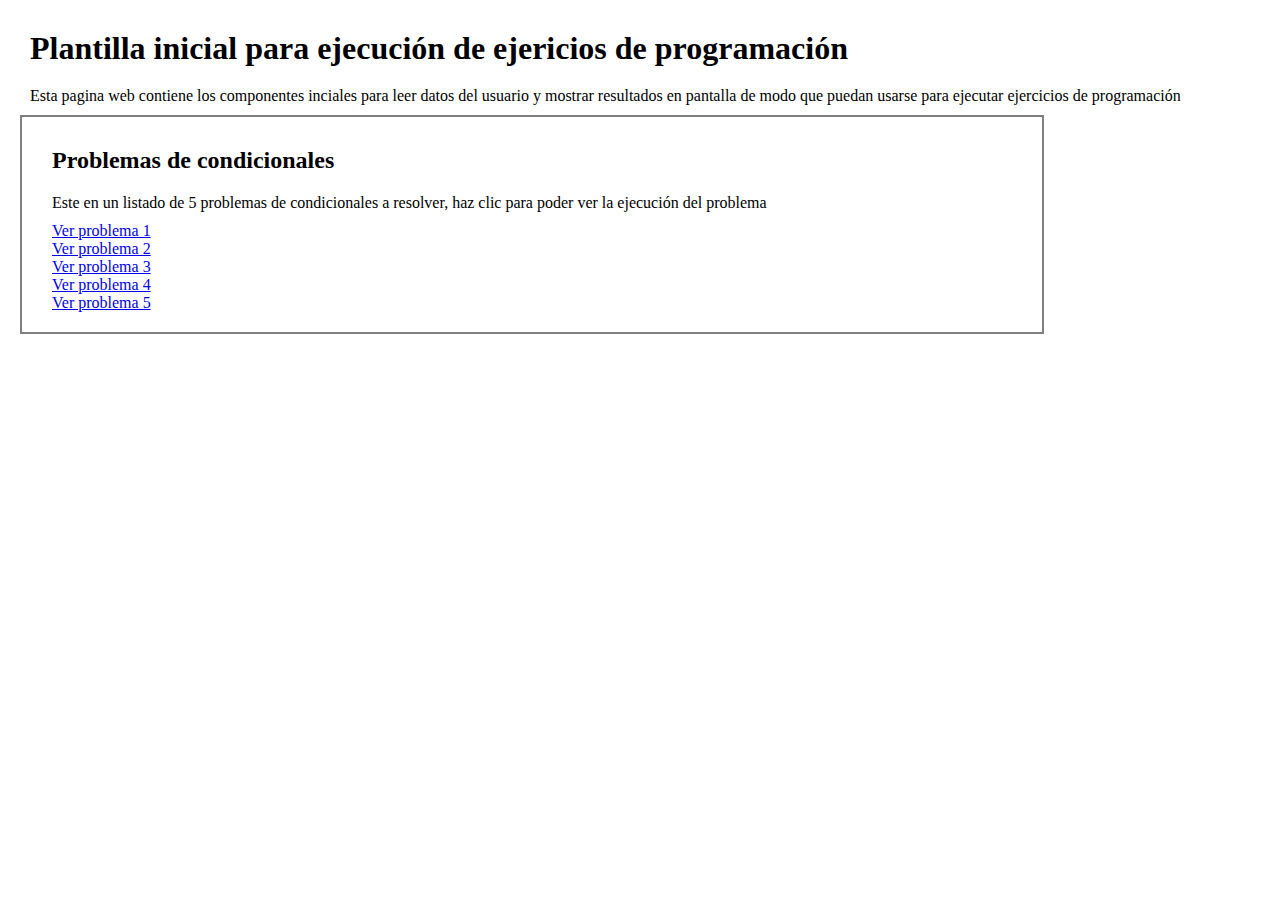
<file: index.html>
<!DOCTYPE html>
<html lang="en">
<head>
    <meta charset="UTF-8">
    <meta name="viewport" content="width=device-width, initial-scale=1.0">
    <title>Problemas programación</title>
    <link rel="stylesheet" href="css/styles.css">
</head>
<body>
    <h1>Plantilla inicial para ejecución de ejericios de programación</h1>
    <p>Esta pagina web contiene los componentes inciales para leer datos del usuario y mostrar resultados en pantalla de modo que puedan usarse para ejecutar ejercicios de programación</p>
    <section>
        <h2>Problemas de condicionales</h2>
        <p>Este en un listado de 5 problemas de condicionales a resolver, haz clic para poder ver la ejecución del problema</p>
        <a href="problema1.html">Ver problema 1</a>
        <br>
        <a href="problema2.html">Ver problema 2</a>
        <br>
        <a href="problema3.html">Ver problema 3</a>
        <br>
        <a href="problema4.html">Ver problema 4</a>
        <br>
        <a href="problema5.html">Ver problema 5</a>
        <br>
    </section>
    
</body>
</html>
</file>
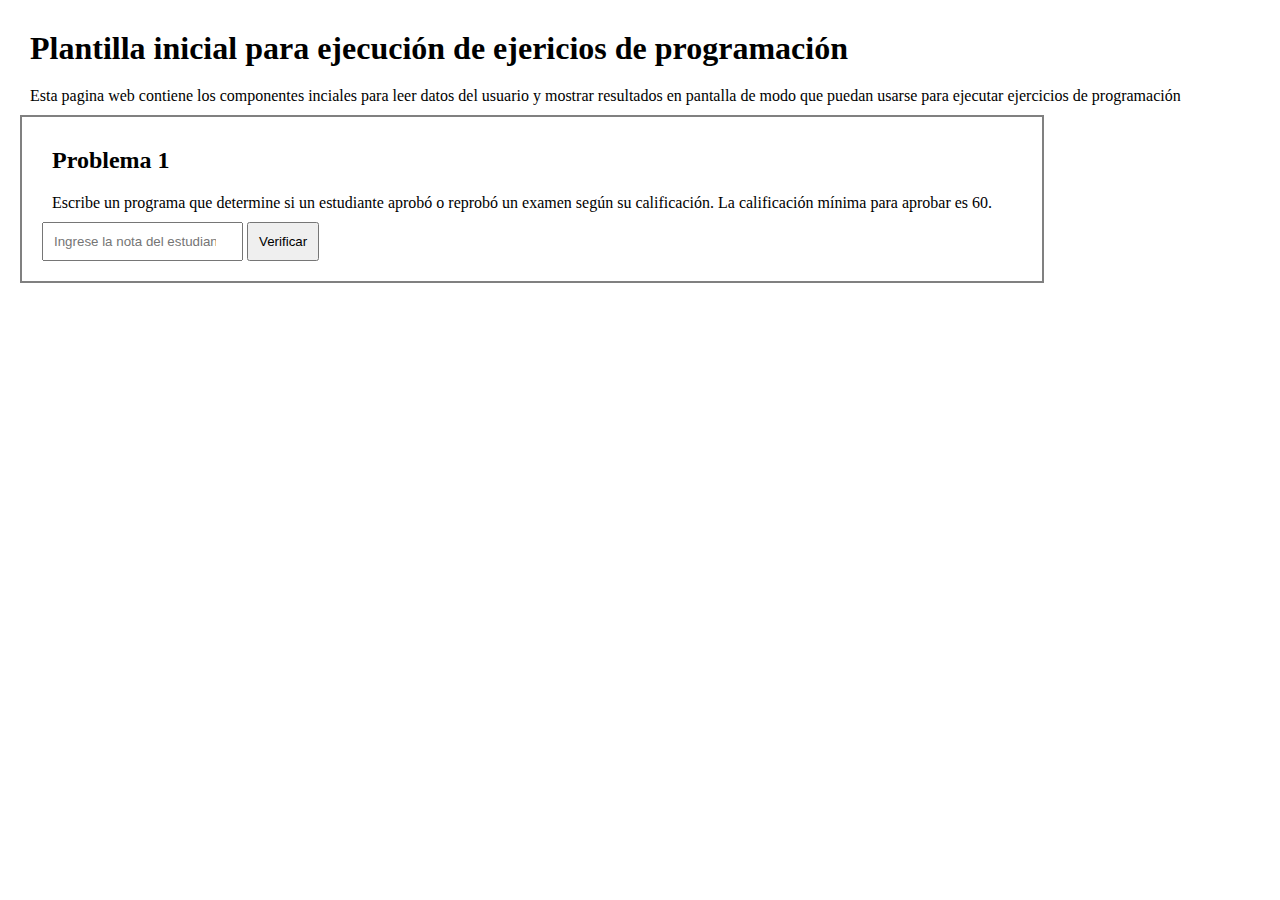
<file: problema1.html>
<!DOCTYPE html>
<html lang="en">
<head>
    <meta charset="UTF-8">
    <meta name="viewport" content="width=device-width, initial-scale=1.0">
    <title>Document</title>
    <link rel="stylesheet" href="css/styles.css">
</head>
<body>
    <h1>Plantilla inicial para ejecución de ejericios de programación</h1>
    <p>Esta pagina web contiene los componentes inciales para leer datos del usuario y mostrar resultados en pantalla de modo que puedan usarse para ejecutar ejercicios de programación</p>
    <section>
        <h2>Problema 1</h2>
        <p>Escribe un programa que determine si un estudiante aprobó o reprobó un examen según su calificación. La calificación mínima para aprobar es 60.</p>
        <input id="Nota" type="number" placeholder="Ingrese la nota del estudiante">
        <button id="ejecutarBtn1">Verificar</button>
    </section>

    <script>
        /*
            Aquí se escribe el código de JavaScript que se encargará de leer los datos del usuario y mostrar los resultados en pantalla para el primer problema
        */
        const verificarNotaBtn = document.getElementById('ejecutarBtn1');
        const numeroNota = document.getElementById('Nota');
        verificarNotaBtn.addEventListener('click', () => {
            const nota = parseInt(numeroNota.value);
            //Desde aqui escribiras el código para resolver el problema

            

            //Este alert puede ser usado para mostrar el resultado en pantalla
            alert("mensaje de salida con el resultado");

            //Este es otra alternativa para mosstrar resultado de salida en pantalla
            document.writeln("mensaje de salida con el resultado");
        });
    </script>
</body>
</html>
</file>
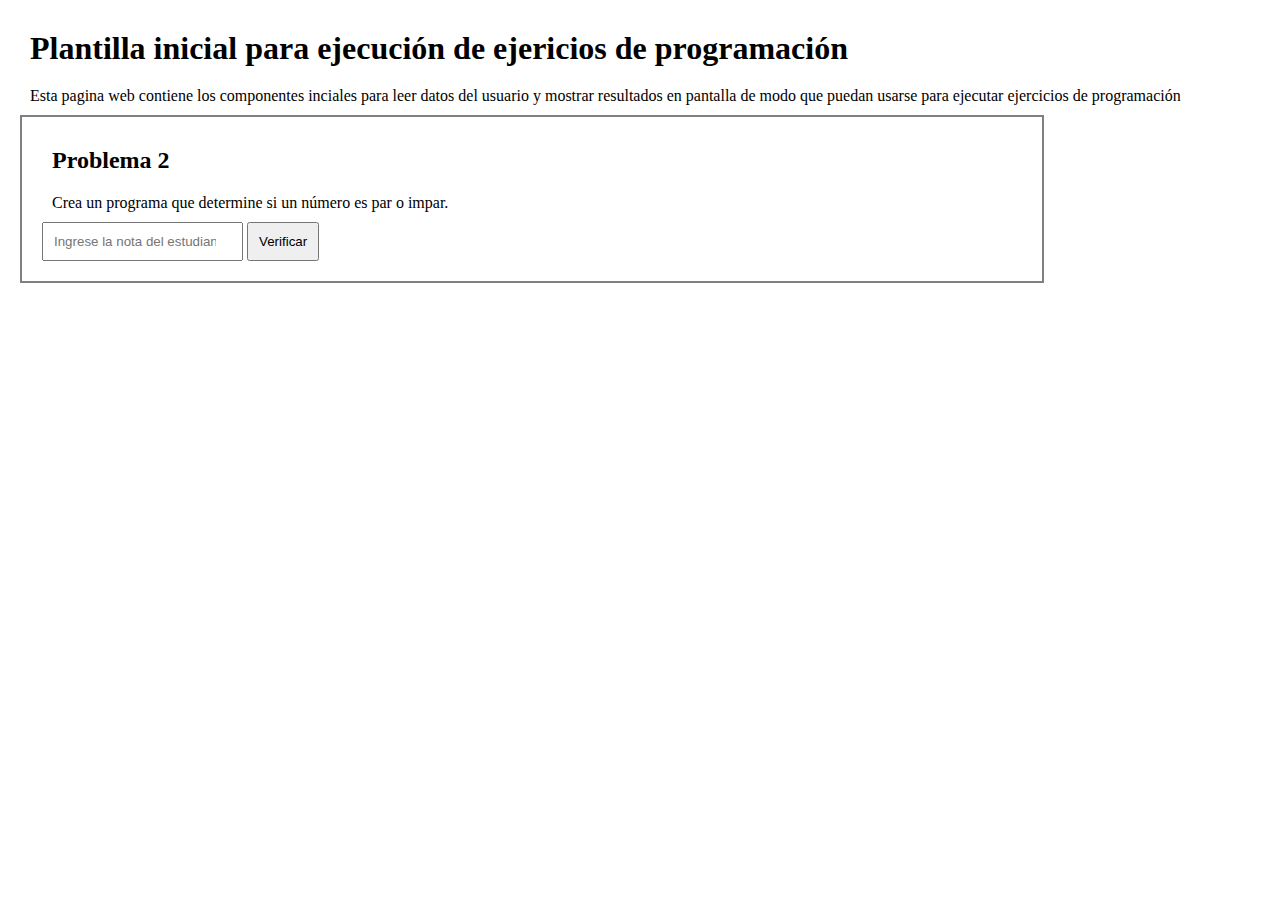
<file: problema2.html>
<!DOCTYPE html>
<html lang="en">
<head>
    <meta charset="UTF-8">
    <meta name="viewport" content="width=device-width, initial-scale=1.0">
    <title>Document</title>
    <link rel="stylesheet" href="css/styles.css">
</head>
<body>
    <h1>Plantilla inicial para ejecución de ejericios de programación</h1>
    <p>Esta pagina web contiene los componentes inciales para leer datos del usuario y mostrar resultados en pantalla de modo que puedan usarse para ejecutar ejercicios de programación</p>

    <section>
        <h2>Problema 2</h2>
        <p>Crea un programa que determine si un número es par o impar.</p>
        <input id="numero" type="number" placeholder="Ingrese la nota del estudiante">
        <button id="ejecutarBtn2">Verificar</button>
    </section>
    <script>
        /*
            Aquí se escribe el código de JavaScript que se encargará de leer los datos del usuario y mostrar los resultados en pantalla para el segundo problema
        */
        const verificarNumeroBtn = document.getElementById('ejecutarBtn2');
        const numero = document.getElementById('numero');
        verificarNumeroBtn.addEventListener('click', () => {
            const num = parseInt(numero.value);
            //Desde aqui escribiras el código para resolver el problema

            //Este alert puede ser usado para mostrar el resultado en pantalla
            alert("mensaje de salida con el resultado");

            //Este es otra alternativa para mosstrar resultado de salida en pantalla
            document.writeln("mensaje de salida con el resultado");
        });
    </script>
</body>
</html>
</file>
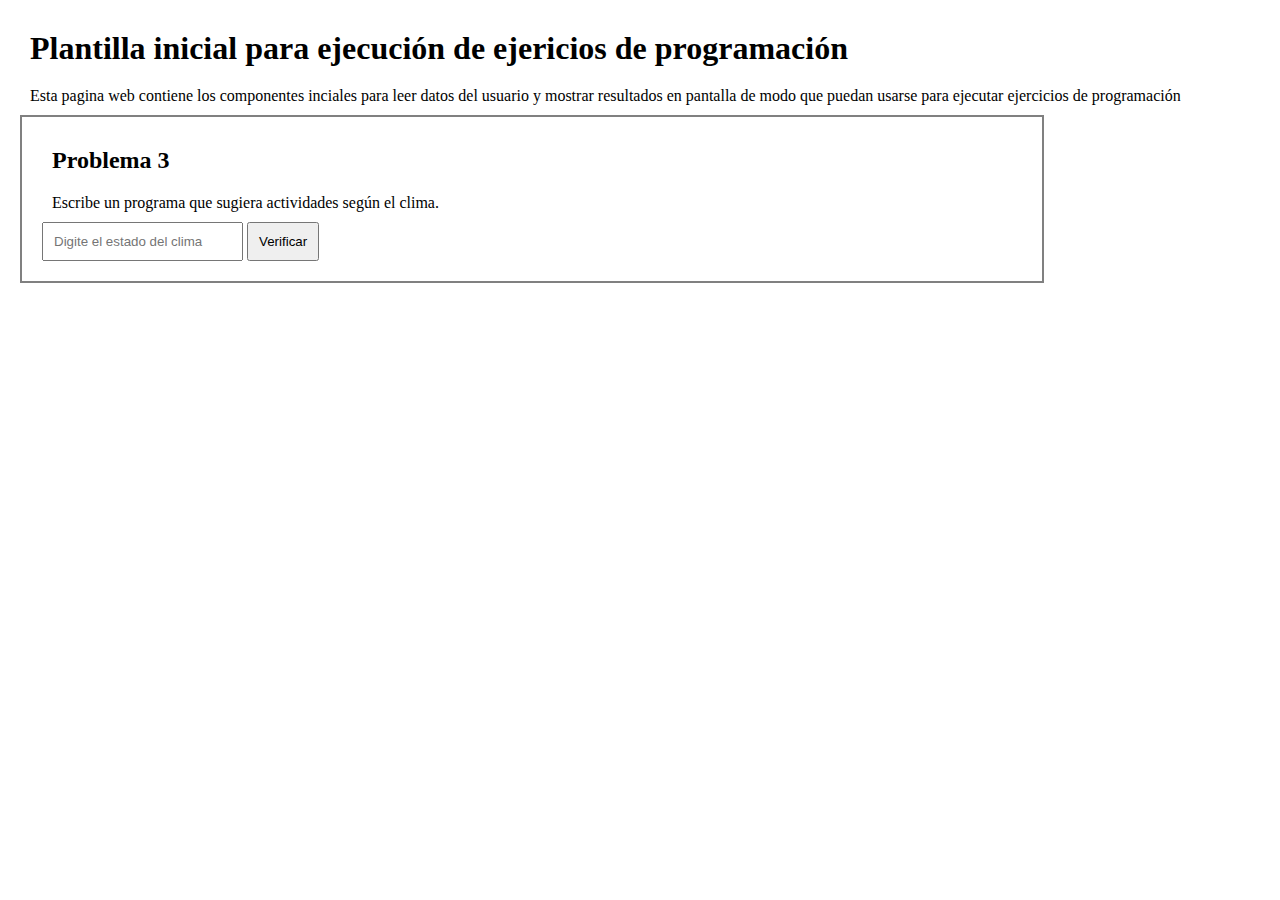
<file: problema3.html>
<!DOCTYPE html>
<html lang="en">
<head>
    <meta charset="UTF-8">
    <meta name="viewport" content="width=device-width, initial-scale=1.0">
    <title>Document</title>
    <link rel="stylesheet" href="css/styles.css">
</head>
<body>
    <h1>Plantilla inicial para ejecución de ejericios de programación</h1>
    <p>Esta pagina web contiene los componentes inciales para leer datos del usuario y mostrar resultados en pantalla de modo que puedan usarse para ejecutar ejercicios de programación</p>

    <section>
        <h2>Problema 3</h2>
        <p>Escribe un programa que sugiera actividades según el clima.</p>
        <input id="clima" type="text" placeholder="Digite el estado del clima">
        <button id="ejecutarBtn3">Verificar</button>
    </section>
    <script>
        /*
            Aquí se escribe el código de JavaScript que se encargará de leer los datos del usuario y mostrar los resultados en pantalla para el problema
        */
        const verificarClimaBtn = document.getElementById('ejecutarBtn3');
        const clima = document.getElementById('clima');

        verificarClimaBtn.addEventListener('click', () => {
            const climaValue = clima.value;
            //Desde aqui escribiras el código para resolver el problema
         
            //Este alert puede ser usado para mostrar el resultado en pantalla
            //alert("mensaje de salida con el resultado");

            //Este es otra alternativa para mosstrar resultado de salida en pantalla
            //document.writeln("mensaje de salida con el resultado");
        });


    </script>
</body>
</html>
</file>
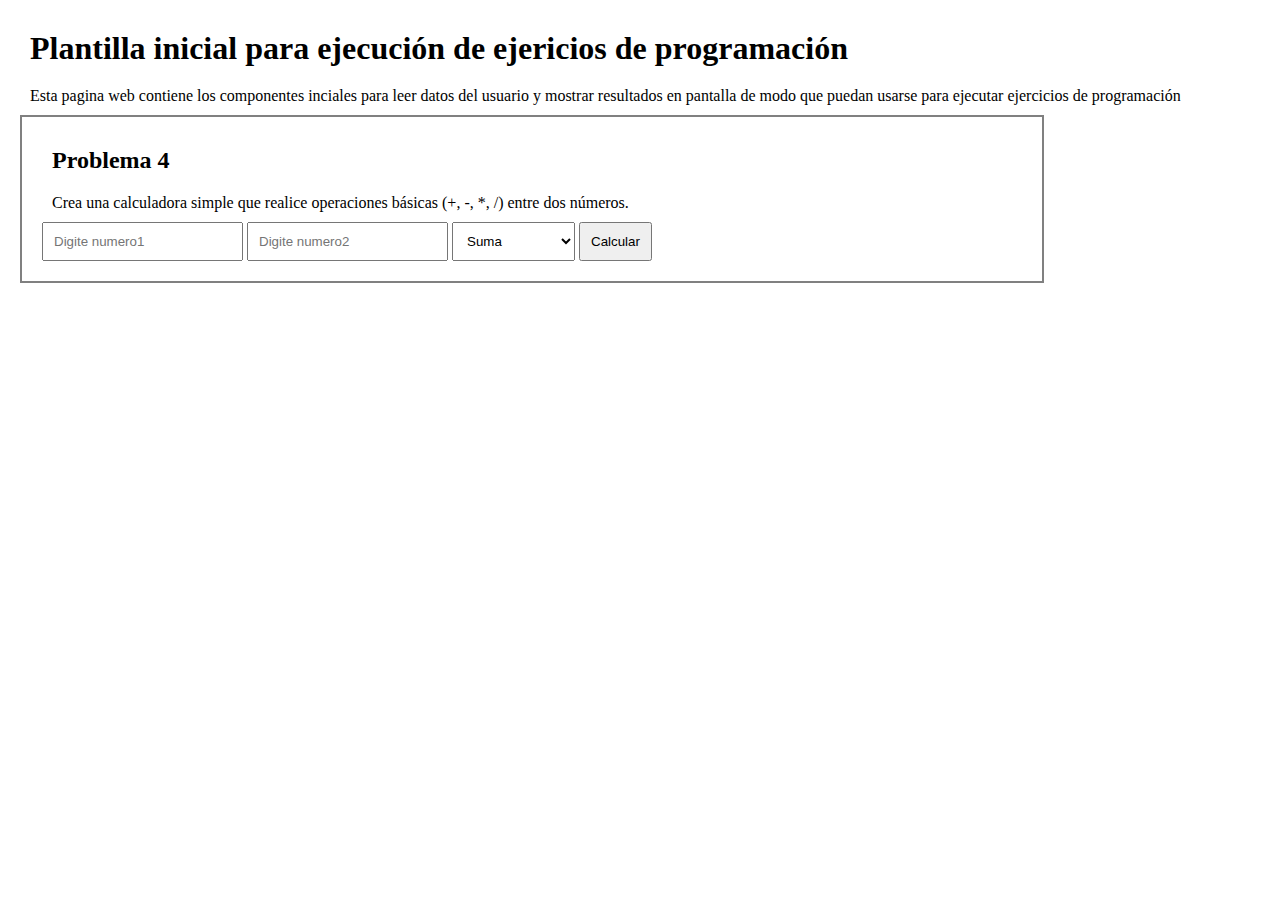
<file: problema4.html>
<!DOCTYPE html>
<html lang="en">
<head>
    <meta charset="UTF-8">
    <meta name="viewport" content="width=device-width, initial-scale=1.0">
    <title>Document</title>
    <link rel="stylesheet" href="css/styles.css">
</head>
<body>
    <h1>Plantilla inicial para ejecución de ejericios de programación</h1>
    <p>Esta pagina web contiene los componentes inciales para leer datos del usuario y mostrar resultados en pantalla de modo que puedan usarse para ejecutar ejercicios de programación</p>

    <section>
        <h2>Problema 4</h2>
        <p>Crea una calculadora simple que realice operaciones básicas (+, -, *, /) entre dos números.</p>
        <input id="numero1" type="number" placeholder="Digite numero1">
        <input id="numero2" type="number" placeholder="Digite numero2">
        <select id="operacion">
            <option value="suma">Suma</option>
            <option value="resta">Resta</option>
            <option value="multiplicacion">Multiplicación</option>
            <option value="division">Division</option>
        </select>
        <button id="ejecutarBtn3">Calcular</button>
    </section>
    <script>
        /*
            Aquí se escribe el código de JavaScript que se encargará de leer los datos del usuario y mostrar los resultados en pantalla para el problema
        */
        const ejecutarBtn3 = document.getElementById('ejecutarBtn3');
        ejecutarBtn3.addEventListener('click', () => {
            const numero1 = document.getElementById('numero1').value;
            const numero2 = document.getElementById('numero2').value;
            const operacion = document.getElementById('operacion').value;
            /* 
                Aquí se escribe el código que realizará la operación seleccionada por el usuario
            */
           
            //Este alert puede ser usado para mostrar el resultado en pantalla
            alert("mensaje de salida con el resultado");

            //Este es otra alternativa para mosstrar resultado de salida en pantalla
            document.writeln("mensaje de salida con el resultado");
        });


        
    </script>
</body>
</html>
</file>
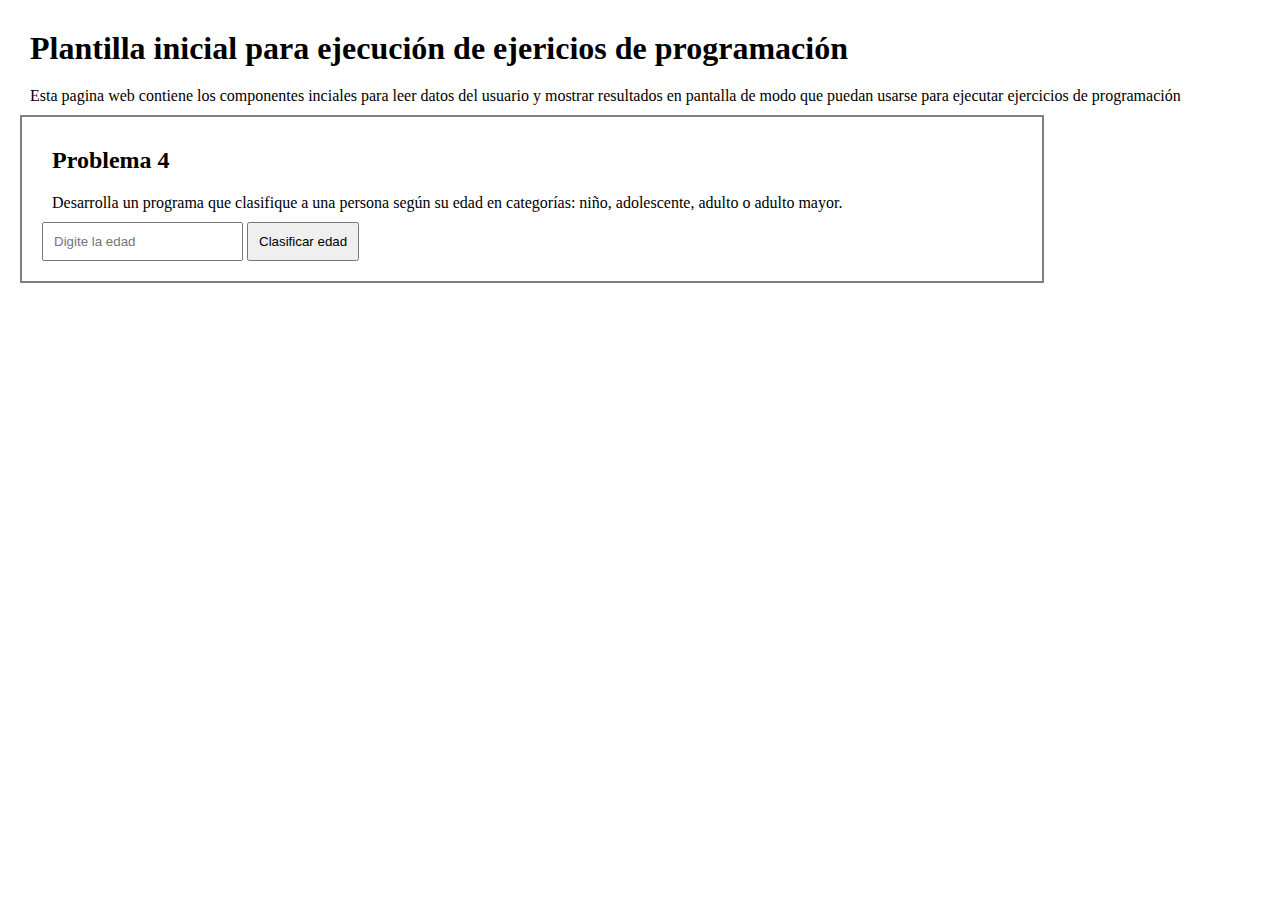
<file: problema5.html>
<!DOCTYPE html>
<html lang="en">
<head>
    <meta charset="UTF-8">
    <meta name="viewport" content="width=device-width, initial-scale=1.0">
    <title>Document</title>
    <link rel="stylesheet" href="css/styles.css">
</head>
<body>
    <h1>Plantilla inicial para ejecución de ejericios de programación</h1>
    <p>Esta pagina web contiene los componentes inciales para leer datos del usuario y mostrar resultados en pantalla de modo que puedan usarse para ejecutar ejercicios de programación</p>

    <section>
        <h2>Problema 4</h2>
        <p>Desarrolla un programa que clasifique a una persona según su edad en categorías: niño, adolescente, adulto o adulto mayor.</p>
        <input id="edad" type="number" placeholder="Digite la edad">
        <button id="ejecutarBtn5">Clasificar edad</button>
    </section>
    <script>
        
        document.getElementById('ejecutarBtn5').addEventListener('click', function(){
            let edad = document.getElementById('edad').value;
            /* Escribe tu código aquí */
            
            
            //Este alert puede ser usado para mostrar el resultado en pantalla
            alert("mensaje de salida con el resultado");

            //Este es otra alternativa para mosstrar resultado de salida en pantalla
            document.writeln("mensaje de salida con el resultado");
        });
        
    </script>
</body>
</html>
</file>
<file: css/styles.css>
*{
    margin: 0;
    padding: 10px;
    box-sizing: border-box;
}

hr {
    margin: 20px 0;
    width: 40vw;
}

section{
    border: solid 2px gray;
    margin-bottom: 30px;
    padding: 20px;
    width: 80vw;
}
</file>
